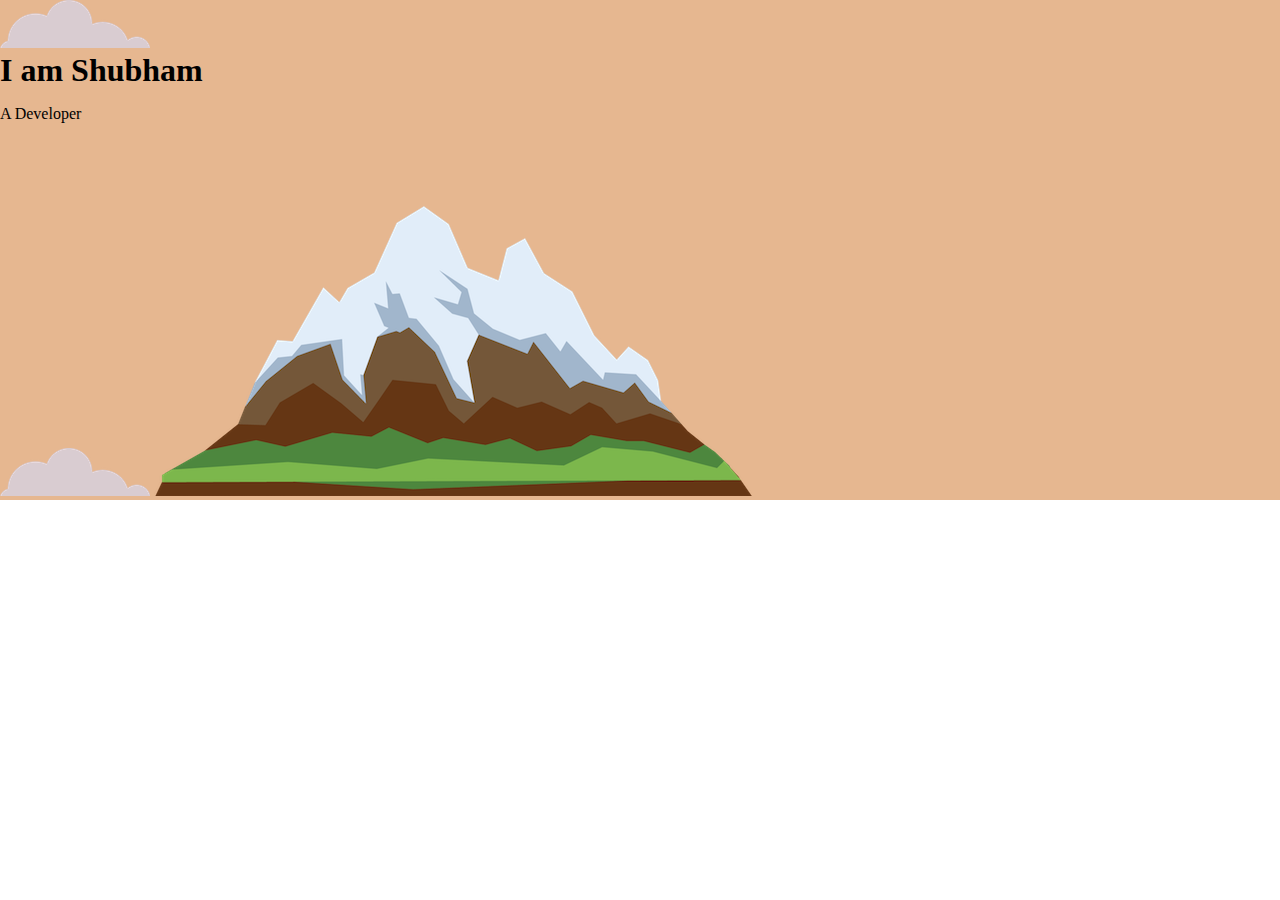
<file: CSS-My Site/index.html>
<!DOCTYPE html>
<html lang="en">
<head>
    <meta charset="UTF-8">
    <meta http-equiv="X-UA-Compatible" content="IE=edge">
    <meta name="viewport" content="width=device-width, initial-scale=1.0">
    <title>SHUBHAM SRIVASTAVA</title>
    <link rel="stylesheet" href="CSS/Style.css">
    <link rel="icon" href="favicon.ico">
</head>
<body>
<div class="top">
    <img src="cloud.png" alt="cloud">
    <h1>I am Shubham</h1>
    <p>A Developer</p>
    <img src="cloud.png" alt="cloud">
    <img src="mountain.png" alt="mountain">
</div>
<div class="middle">
    
</div> 

<div class="bottom"></div>
</body>
</html>
</file>
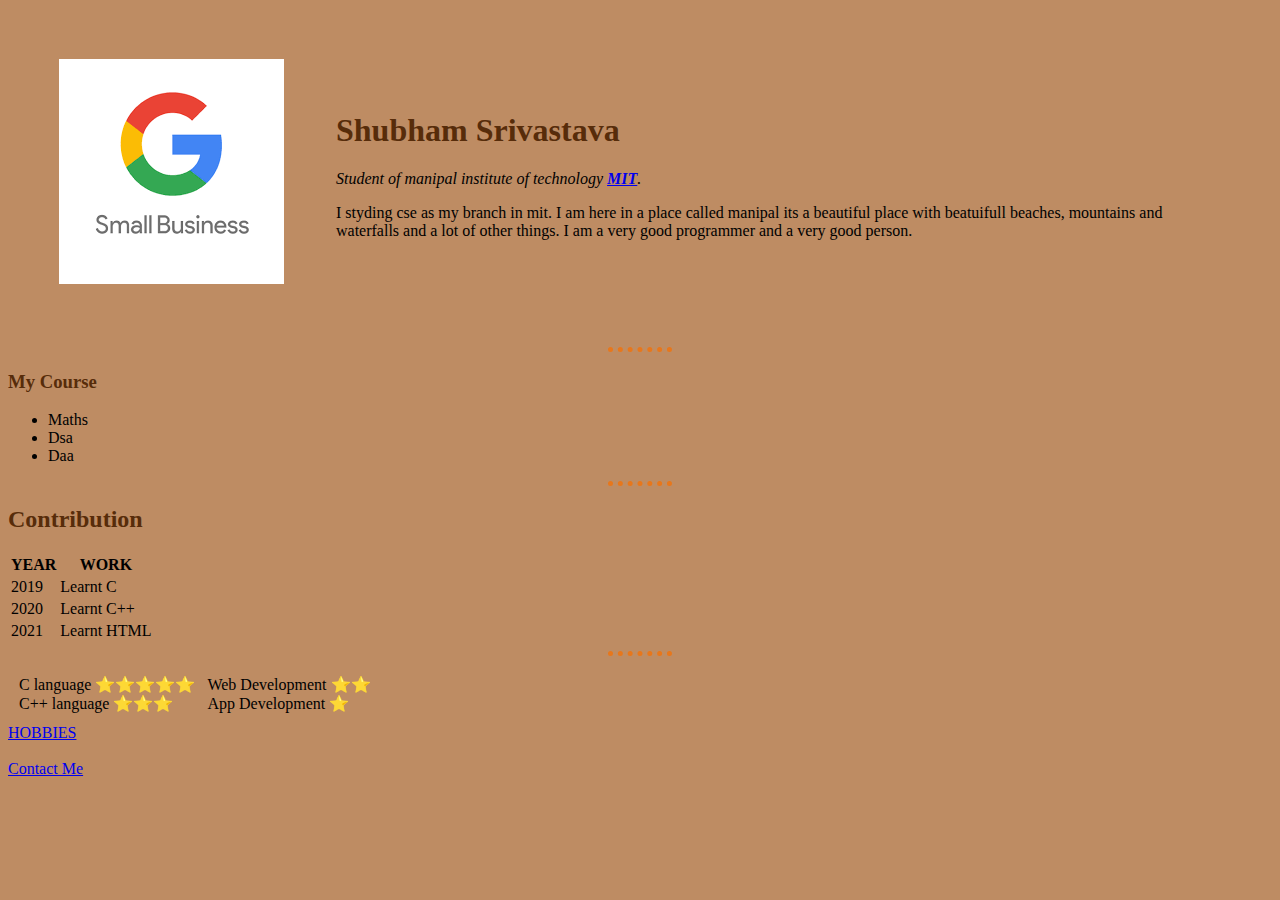
<file: My_website/index.html>
<!DOCTYPE html>
<html lang="en">
  <head>
    <meta charset="UTF-8" />
    <meta http-equiv="X-UA-Compatible" content="IE=edge" />
    <meta name="viewport" content="width=device-width, initial-scale=1.0" />
    <title>personal website</title>
    <link rel="stylesheet" href="CSS/style.css">
  
  </head>
  <body>
    <table cellspacing="50">
      <tr>
        <td><img src="download.png" alt="Google" /></td>
        <td>
          <h1>Shubham Srivastava</h1>
          <p>
            <em
              >Student of manipal institute of technology
              <strong><a href="https://manipal.edu/mu.html">MIT</a></strong
              >.
            </em>
          </p>
          <p>
            I styding cse as my branch in mit. I am here in a place called
            manipal its a beautiful place with beatuifull beaches, mountains and
            waterfalls and a lot of other things. I am a very good programmer and a very good person.
          </p>
        </td>
      </tr>
    </table>
    <hr />
    <h3>My Course</h3>
    <ul>
      <li>Maths</li>
      <li>Dsa</li>
      <li>Daa</li>
    </ul>
    <hr />
    <h2>Contribution</h2>
    <table>
      <thead>
        <th>YEAR</th>
        <th>WORK</th>
      </thead>
      <tbody>
        <tr>
          <td>2019</td>
          <td>Learnt C</td>
        </tr>
        <tr>
          <td>2020</td>
          <td>Learnt C++</td>
        </tr>
        <tr>
          <td>2021</td>
          <td>Learnt HTML</td>
        </tr>
      </tbody>
    </table>
    <hr />
    <table cellspacing="10">
      <tbody>
        <tr>
          <td>C language ⭐⭐⭐⭐⭐<br />C++ language ⭐⭐⭐</td>
          <td>
            Web Development ⭐⭐ <br />
            App Development ⭐
          </td>
        </tr>
      </tbody>
    </table>
    <a href="hobbies.html">HOBBIES</a>
    <br />
    <br />
    <a href="contact.html">Contact Me</a>
  </body>
</html>
</file>
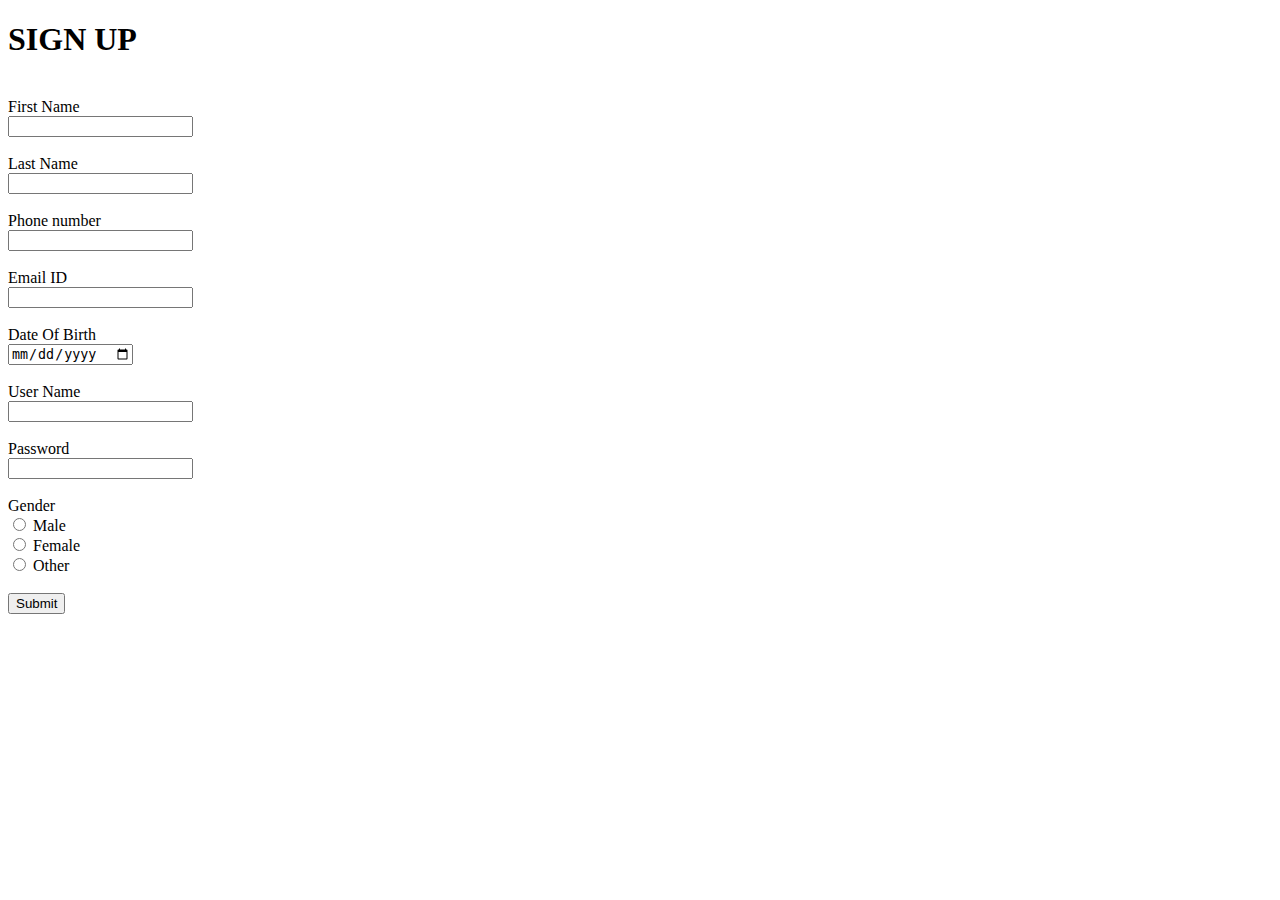
<file: form.html>
<!DOCTYPE html>
<html>

<head>
	<title> Form </title>
</head>

<body>
	<h1>SIGN UP</h1>
	<br>
	
	<form action="form.php" method="POST">
		<div>
			<label>First Name </label>
			<br>
			<input type=" text " name="First name">
		</div>

		<br>

		<div>
			<label>Last Name </label>
			<br>
			<input type=" text " name="Last name">
		</div>
		<br>


		<div>
			<label>Phone number</label>
			<br>
			<input type="tel" name="Phone">
		</div>
		<br>

		<div>
			<label>Email ID</label>
			<br>
			<input type="email" name="email">
		</div>
		<br>

		<div>
			<label>Date Of Birth</label>
			<br>
			<input type="date" name="birthday">
		</div>

		<br>


		<div>
			<label>User Name </label>
			<br>
			<input type=" text " name="User name">
		</div>
		<br>

		<div>
			<label>Password </label>
			<br>
			<input type=" password " name="password">
		</div>

		<br>
		<div>
			<label>Gender</label><br>
			<input type="radio" name="gender" value="male"> Male<br>
			<input type="radio" name="gender" value="female"> Female<br>
			<input type="radio" name="gender" value="other"> Other
		</div>
		<br>

		<div>

			<input type="submit" name="submit" value="Submit">
		</div>

		<br>
	</form>
</body>


</html>
</file>
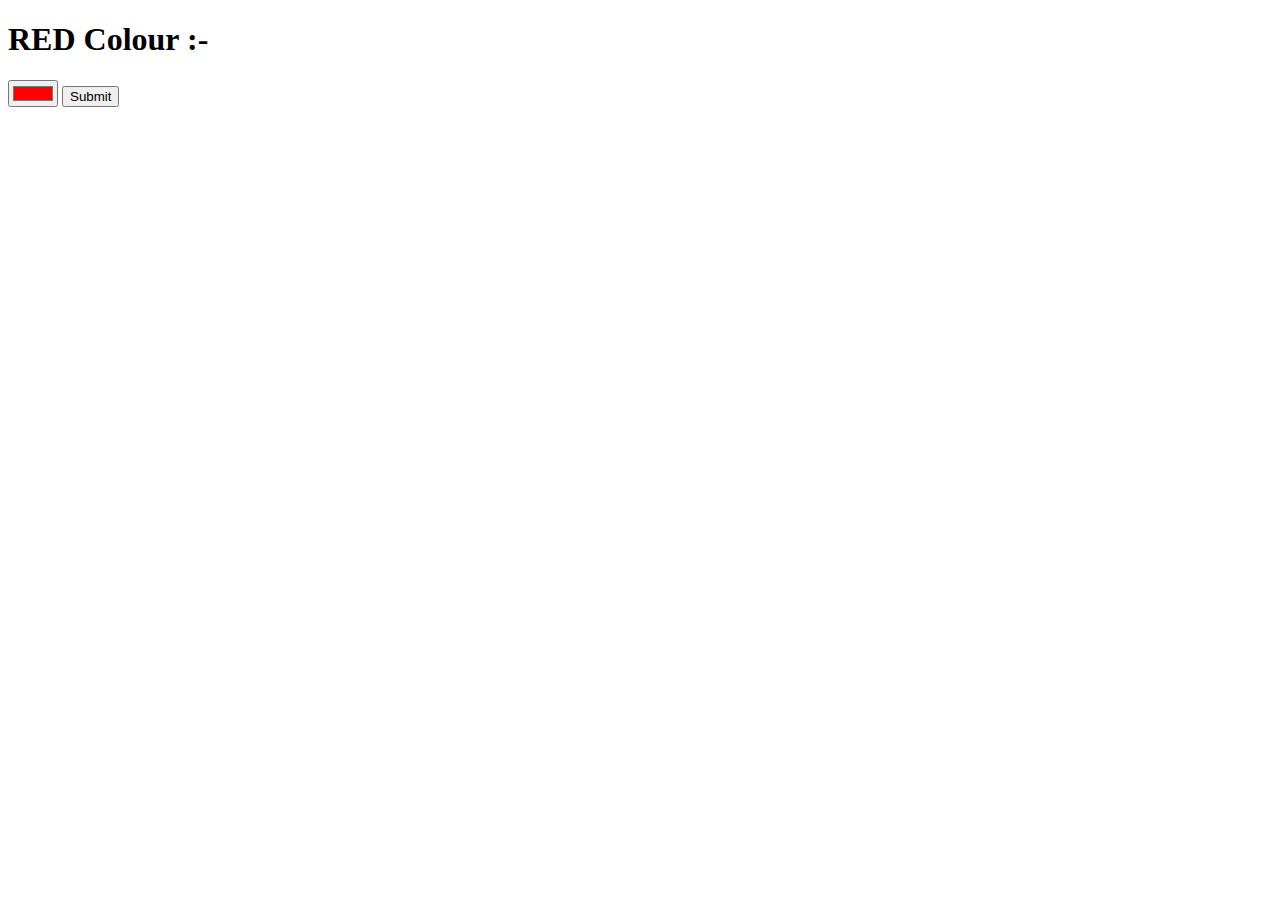
<file: lab7.html>
<!DOCTYPE html>
<html>
<head>
<title> lab7_5 </title>
</head>
<body> <h1>
RED Colour :-
</h1> <script> function func()
{
alert("color selected");
return false;
}
</script>
<form onsubmit="func()">
<input type="color" name="color" value="#ff0000">
<input type="submit">
</form>
</body>
</html>
</file>
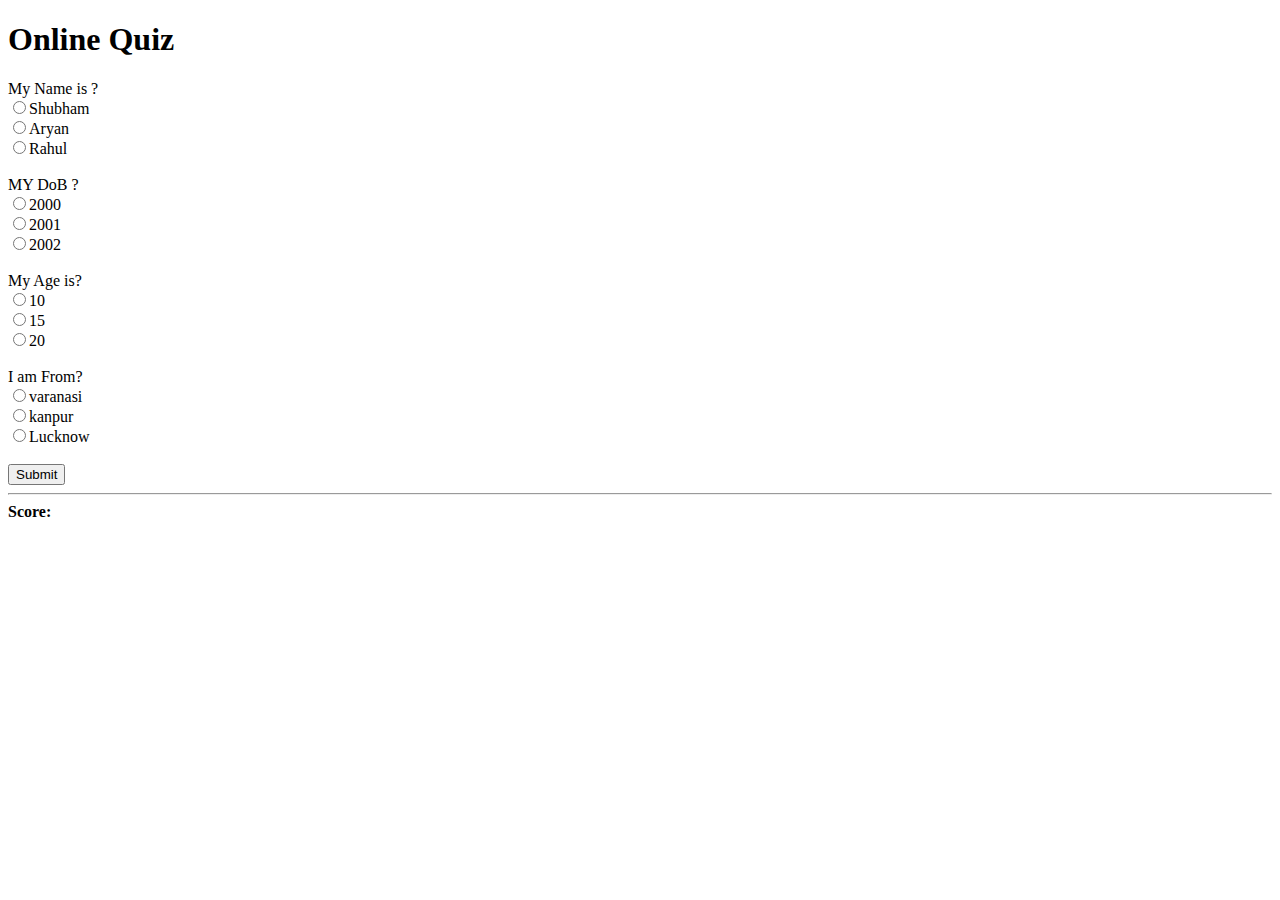
<file: lab8.html>
<!DOCTYPE html>
<html>

<head>
    <title>Lab8_10</title>
</head>

<body>
    <h1>Online Quiz</h1>
    <script type="text/javascript"> function calculate_score() { var score = 0; if (document.getElementById("q11").checked) score += 1; if (document.getElementById("q23").checked) score += 1; if (document.getElementById("q32").checked) score += 1; if (document.getElementById("q42").checked) score += 1; document.getElementById('Score').innerHTML = " " + score; }
    </script>
    My Name is ? <br>
    <input type="radio" name="q1" id="q11">Shubham<br>
    <input type="radio" name="q1" id="q12">Aryan<br>
    <input type="radio" name="q1" id="q13">Rahul<br>
    <br>
    MY DoB ?<br>
    <input type="radio" name="q2" id="q21">2000<br>
    <input type="radio" name="q2" id="q22">2001<br>
    <input type="radio" name="q2" id="q23">2002<br>
    <br>
    My Age is?<br>
    <input type="radio" name="q3" id="q31">10<br>
    <input type="radio" name="q3" id="q32">15<br>
    <input type="radio" name="q3" id="q33">20<br>
    <br>
    I am From?<br>
    <input type="radio" name="q4" id="q41">varanasi<br>
    <input type="radio" name="q4" id="q42">kanpur<br>
    <input type="radio" name="q4" id="q43">Lucknow<br>
    <br>
    <button onclick="calculate_score()">Submit</button>
    <br>
    <hr>
    <b>Score:</b><span id="Score"></span>
</body>

</html>
</file>
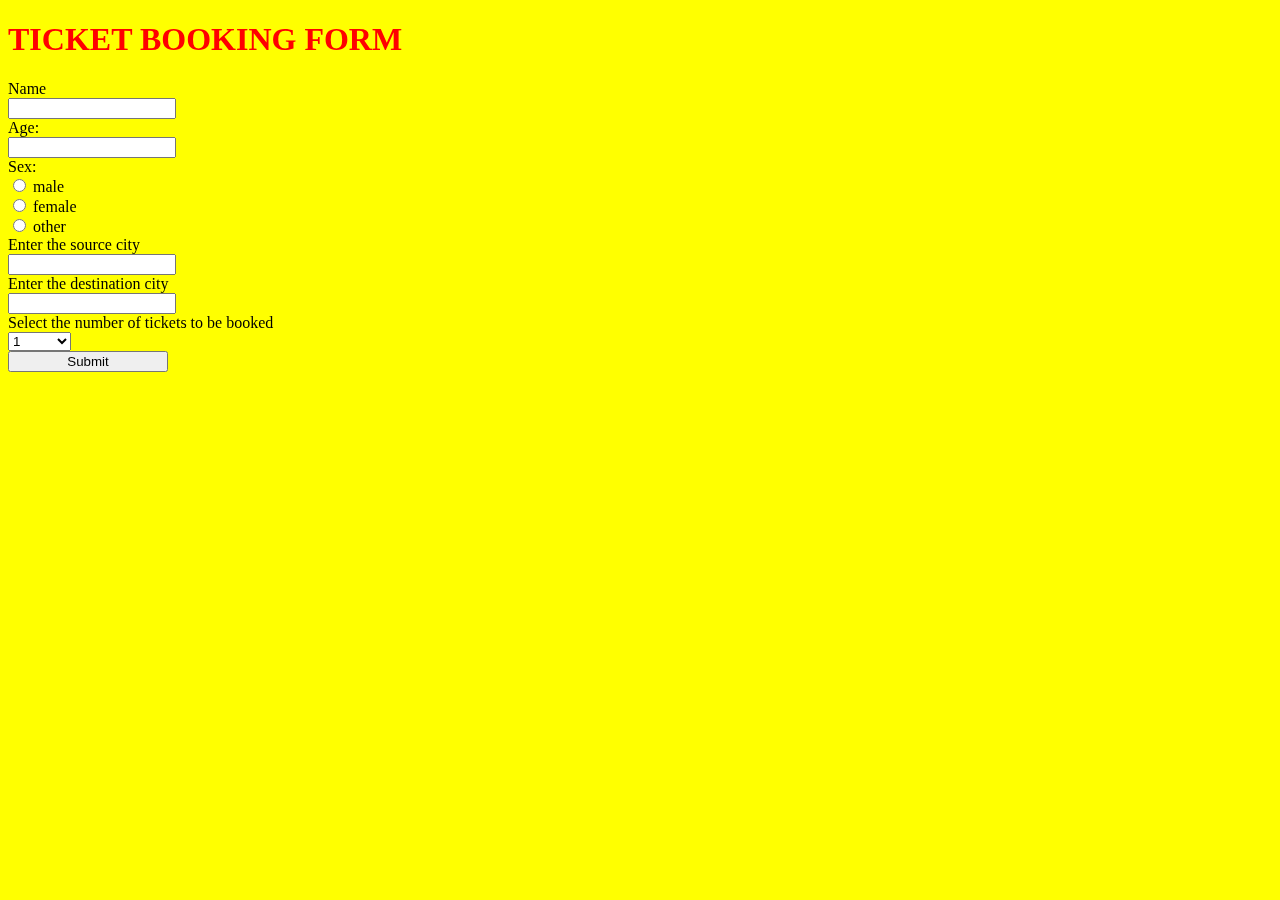
<file: main.html>
<!DOCTYPE html>
<html lang="en">

<head>
    <meta charset="UTF-8" />
    <meta http-equiv="X-UA-Compatible" content="IE=edge" />
    <meta name="viewport" content="width=device-width, initial-scale=1.0" />
    <title>Ticket Booking Form</title>
</head>
<style>
    h1 {
        color: red;
    }

    form {
        display: flex;
        flex-direction: column;
    }

    .row {
        display: flex;
        flex-direction: row;
        align-items: flex-start;
        justify-content: flex-start;
    }

    input {
        width: 10rem;
    }

    select {
        width: 5%;
    }

    button {
        width: 8%;
    }

    .radio input {
        width: auto;
    }

    canvas {
        position: fixed;
        top: 0;
        left: 0;
        z-index: -1;
    }
</style>

<body>
    <canvas id="canvas"></canvas>
    <h1>TICKET BOOKING FORM</h1>
    <form>
        <label for="name">Name</label>
        <input name="name" type="text" />
        <label for="age">Age:</label>
        <input name="age" type="text" />
        <label for="sex">Sex:</label>
        <div class="radio">
            <input type="radio" id="male" name="sex" value="male" />
            <label for="male">male</label><br />
            <input type="radio" id="female" name="sex" value="female" />
            <label for="female">female</label><br />
            <input type="radio" id="other" name="sex" value="other" />
            <label for="other">other</label>
        </div>

        <label for="city">Enter the source city</label>
        <input name="source-city" type="text" />
        <label for="city">Enter the destination city</label>
        <input type="text" name="destination-city" id="destination-city" />
        <label for="tickets">Select the number of tickets to be booked</label>
        <select name="tickets" id="tickets">
            <!-- option from 1 to 20 -->
            <option value="1">1</option>
            <option value="2">2</option>
            <option value="3">3</option>
            <option value="4">4</option>
            <option value="5">5</option>
            <option value="6">6</option>
            <option value="7">7</option>
            <option value="8">8</option>
            <option value="9">9</option>
            <option value="10">10</option>
            <option value="11">11</option>
            <option value="12">12</option>
            <option value="13">13</option>
            <option value="14">14</option>
            <option value="15">15</option>
            <option value="16">16</option>
            <option value="17">17</option>
            <option value="18">18</option>
            <option value="19">19</option>
            <option value="20">20</option>
        </select>
        <input type="submit" value="Submit" />
    </form>
</body>
<script>
    //select all form data
    var form = document.querySelector("form");
    form.addEventListener("submit", function (e) {
        e.preventDefault();
        var name = document.querySelector("input[name=name]").value;
        var age = document.querySelector("input[name=age]").value;
        var sex = document.querySelector("input[name=sex]:checked").value;
        var sourceCity = document.querySelector("input[name=source-city]").value;
        var destCity = document.querySelector(
            "input[name=destination-city]"
        ).value;
        var tickets = document.querySelector("select[name=tickets]").value;
        if (age < 25) {
            alert("Not allowed to book tickets");
        } else {
            //check gender
            switch (sex) {
                case "male": {
                    alert(
                        "Mr " + name + " has booked " + tickets + " from " + sourceCity + " to " + destCity
                    );
                    break;
                }
                case "female": {
                    alert(
                        "Mrs " + name + " has booked " + tickets + " from " + sourceCity + " to " + destCity
                    );
                    break;
                }
                case "other": {
                    alert(
                        name + " has booked " + tickets + " from " + sourceCity + " to " + destCity
                    );
                    break;
                }
            }
        }
    });
    var canvas = document.getElementById("canvas");
    var ctx = canvas.getContext("2d");
    canvas.width = window.innerWidth;
    canvas.height = window.innerHeight;
    ctx.fillStyle = "yellow";
    ctx.fillRect(0, 0, canvas.width, canvas.height);
</script>

</html>
</file>
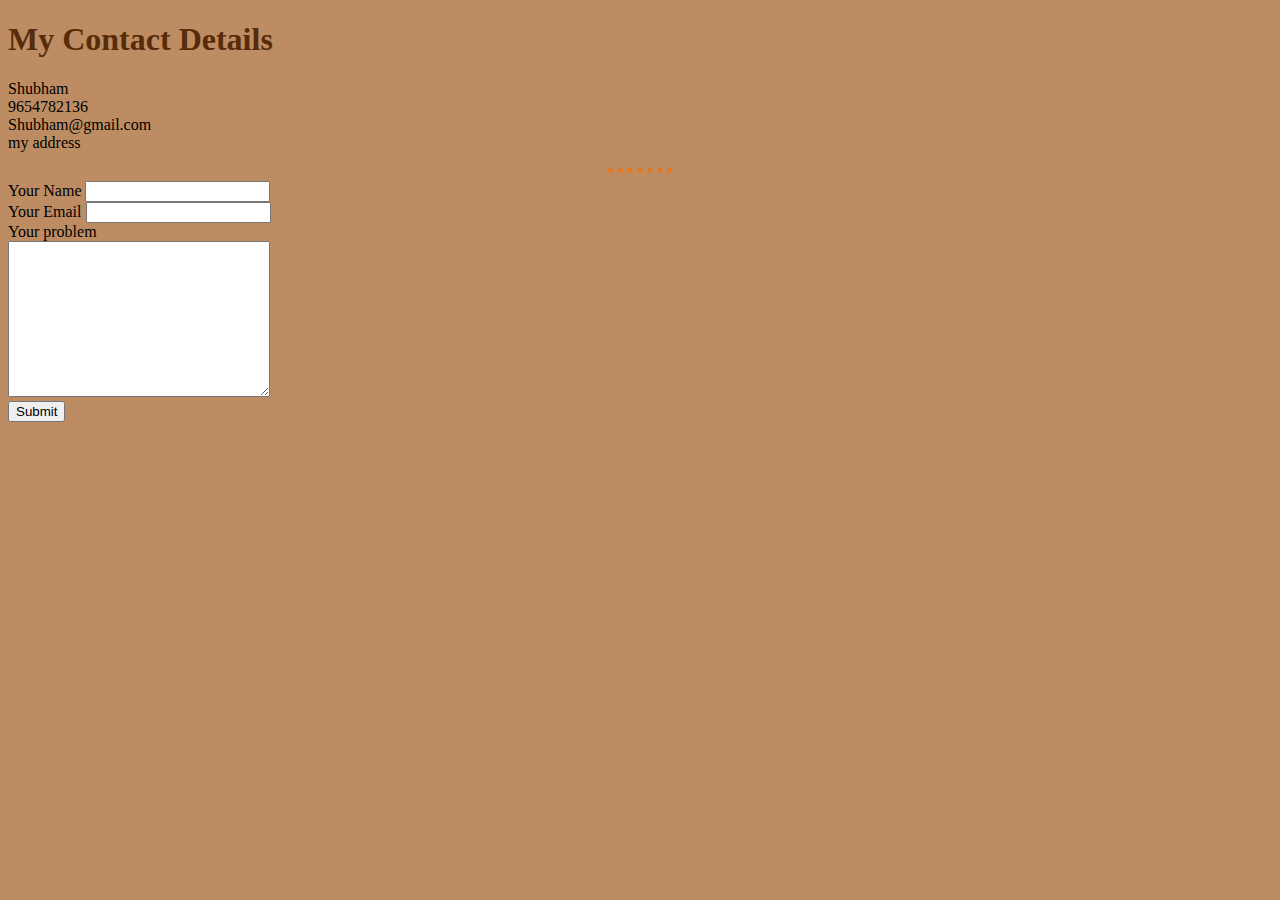
<file: My_website/contact.html>
<!DOCTYPE html>
<html lang="en">
  <head>
    <meta charset="UTF-8" />
    <meta http-equiv="X-UA-Compatible" content="IE=edge" />
    <meta name="viewport" content="width=device-width, initial-scale=1.0" />
    <title>Document</title>
    <link rel="stylesheet" href="CSS/style.css">
  </head>
  <body>
    <h1>My Contact Details</h1>
    <p>
      Shubham <br />
      9654782136 <br />
      Shubham@gmail.com <br />
      my address
    </p>
    <hr>   
    <form action="mailto:shubhashashi5888@gmail.com",method="post",enctype="text/plain">
    <label>Your Name</label>
    <input type="text" /><br />
    <label>Your Email</label>
    <input type="email" /><br />
    <label>Your problem</label><br />
    <textarea name="name" cols="30" rows="10"></textarea><br />
    <input type="submit" /><br />
  </form>
  </body>
</html>
</file>
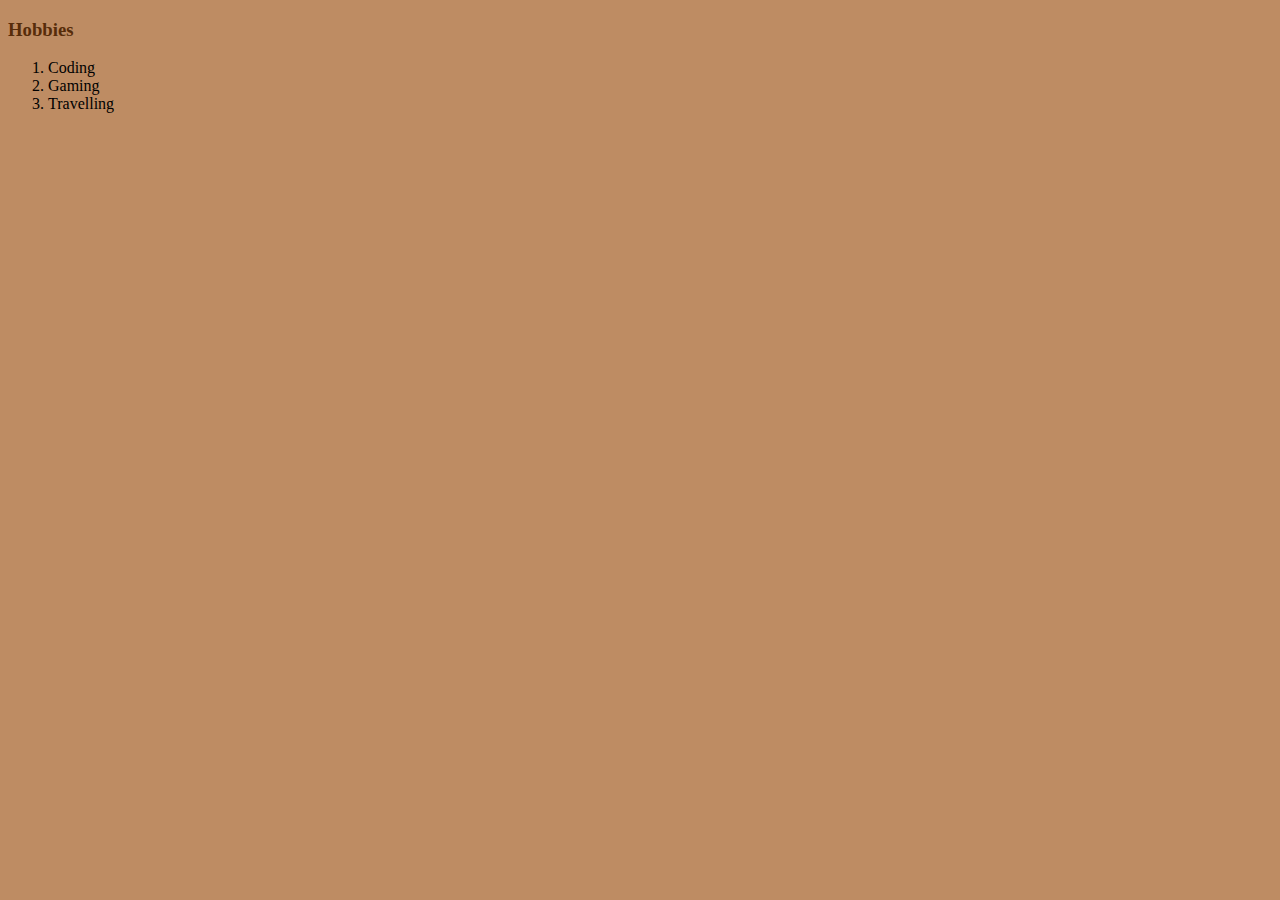
<file: My_website/hobbies.html>
<!DOCTYPE html>
<html lang="en">
<head>
    <meta charset="UTF-8">
    <meta http-equiv="X-UA-Compatible" content="IE=edge">
    <meta name="viewport" content="width=device-width, initial-scale=1.0">
    <title>Document</title>
    <link rel="stylesheet" href="CSS/style.css">
</head>
<body>
    <h3>Hobbies</h3>
    <ol>
      <li>Coding</li>
      <li>Gaming</li>
      <li>Travelling</li>
    </ol>
</body>
</html>
</file>
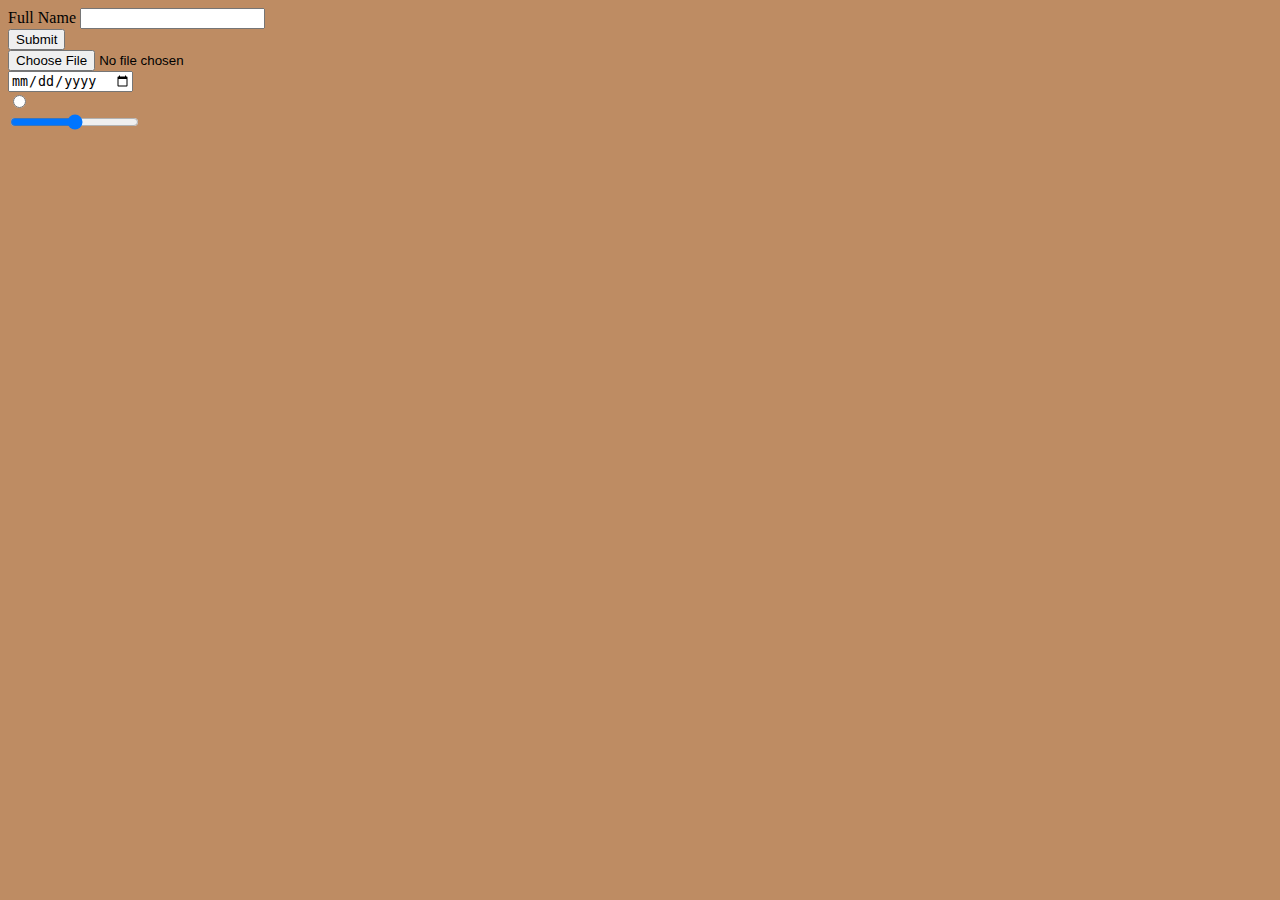
<file: My_website/input.html>
<!DOCTYPE html>
<html lang="en">
  <head>
    <meta charset="UTF-8" />
    <meta http-equiv="X-UA-Compatible" content="IE=edge" />
    <meta name="viewport" content="width=device-width, initial-scale=1.0" />
    <title>Document</title>
    <link rel="stylesheet" href="CSS/style.css">
  </head>
  <body>
    <form action="">
      <label>Full Name</label>
      <input type="text" /><br />
      <input type="submit" /><br />
      <input type="file" /><br />
      <input type="date" /><br />
      <input type="radio" /><br />
      <input type="range" />
    </form>
  </body>
</html>
</file>
<file: CSS-My Site/CSS/Style.css>
body {
  margin: 0px;
}
h1 {
  margin: 0cm;
}
.top {
  background-color: #e6b790;
}
.middle {
  background-color: aqua;
}
.bottom {
  background-color: blueviolet;
}
</file>
<file: My_website/CSS/style.css>
body {
  background-color: #be8c63;
}

hr {
  border-style: none;
  border-top-style: dotted;
  border-color: #f37106c7;
  border-width: 5px;
  width: 5%;
}

h1 {
  color: #572c0a;
}
h2 {
  color: #572c0a;
}

h3 {
  color: #572c0a;
}
</file>
